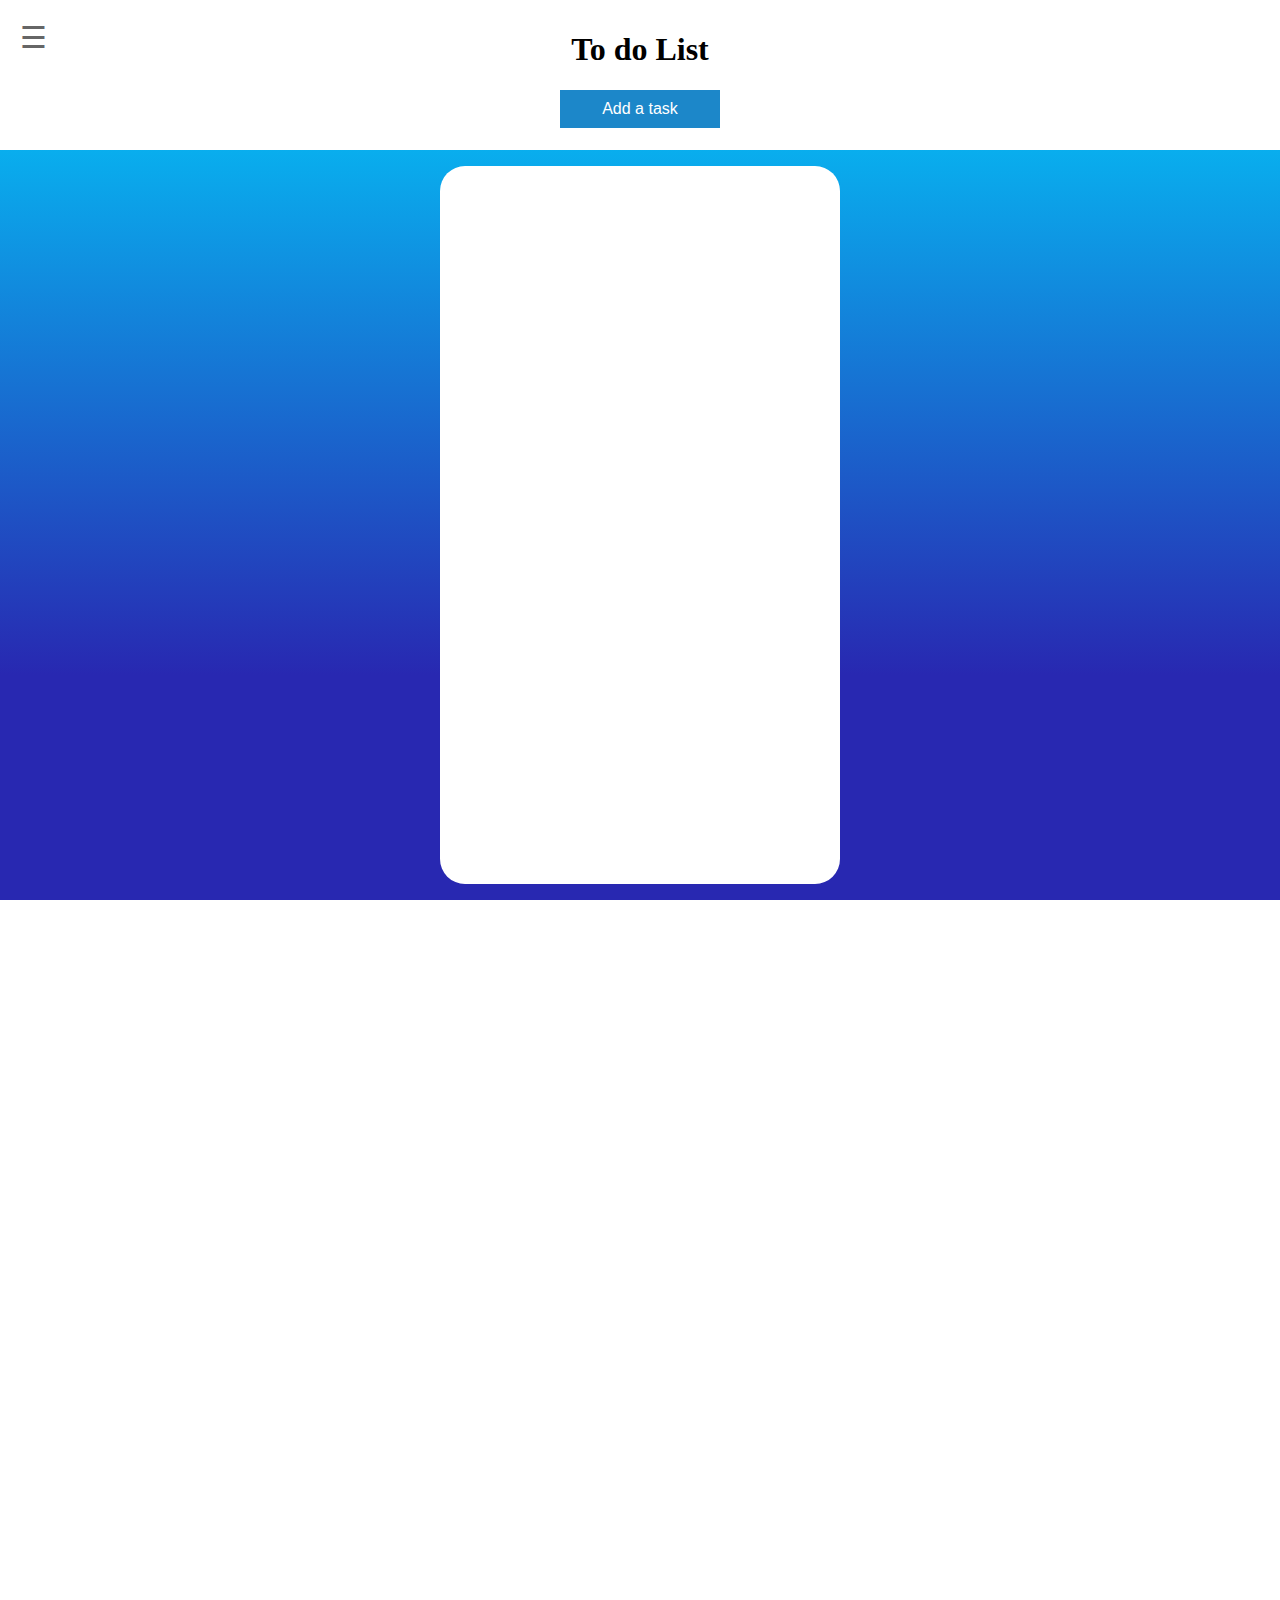
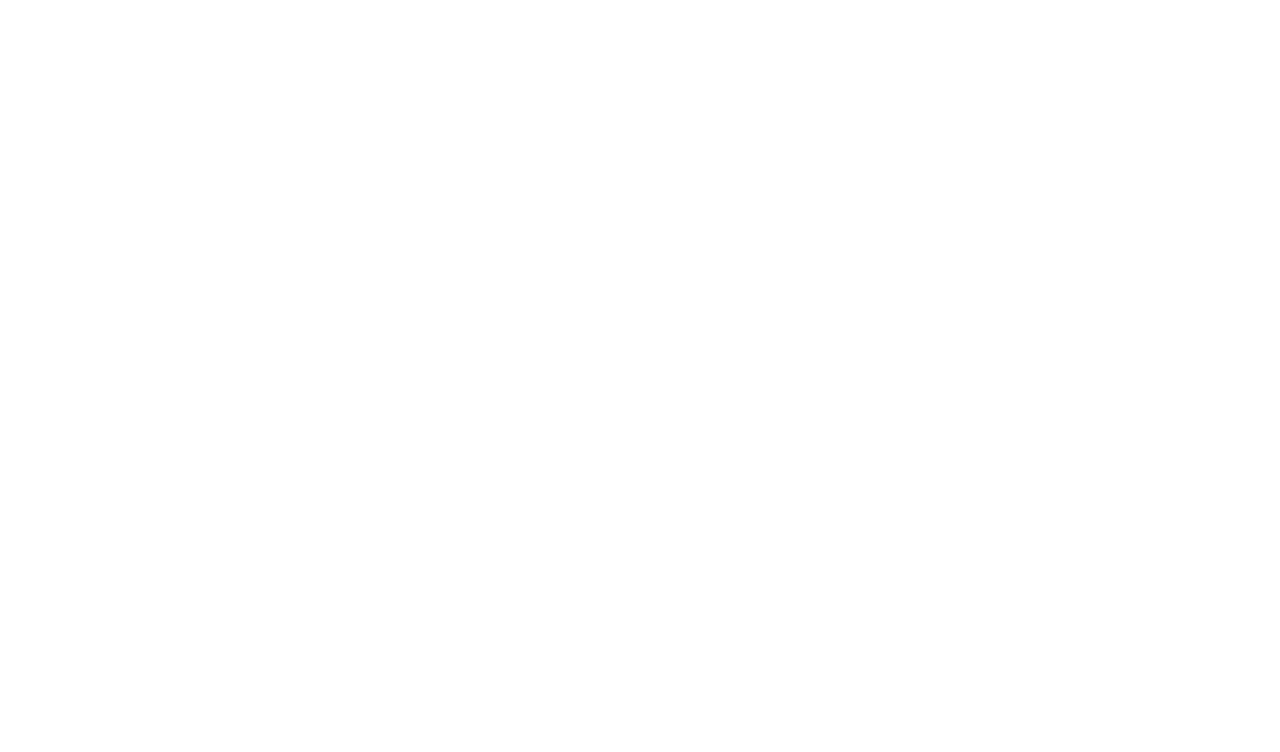
<file: index.html>
<!DOCTYPE html>
<html lang="en">
<head>
    <meta charset="UTF-8">
    <meta http-equiv="X-UA-Compatible" content="IE=edge">
    <meta name="viewport" content="width=device-width, initial-scale=1.0">
    <link rel="stylesheet" href="css/style.css">
    <title>Document</title>
</head>
<body>
    <div id="sidebar" class="sidenav">
        <a href="javascript:void(0)" class="closebtn" onclick="closeNav()">&times;</a>
    </div>

    <div id="fake-top"></div>
    <div id="entry-div">
        <span class="button-sideBar" style="font-size:30px;cursor:pointer" onclick="openNav()">&#9776;</span>

        <h1>To do List</h1>

        <button class="button button-modal" data-modal="add-task-dialog">Add a task</button>
    </div>

    <div id="categories-div">

    </div>

    <dialog id="add-task-dialog">
        <div class="modal-content">
            <form>
                <button formmethod="dialog" class="close">&times;</button>

                <h2>Add a task</h2>

                <div>
                    <span>Title: </span>
                    <input id="name-input" type="text" placeholder="Something..."/>
        
                    <span>Content:</span>
                    <textarea id="content-input" rows="4" placeholder="Something..."></textarea>
                </div>

                <button formmethod="dialog" class="send-button" onclick="addTaskFromInputs()">Envoyer</button>
            </form>
        </div>
    </dialog>

    <script src="js/app.js"></script>
</body>
</html>
</file>
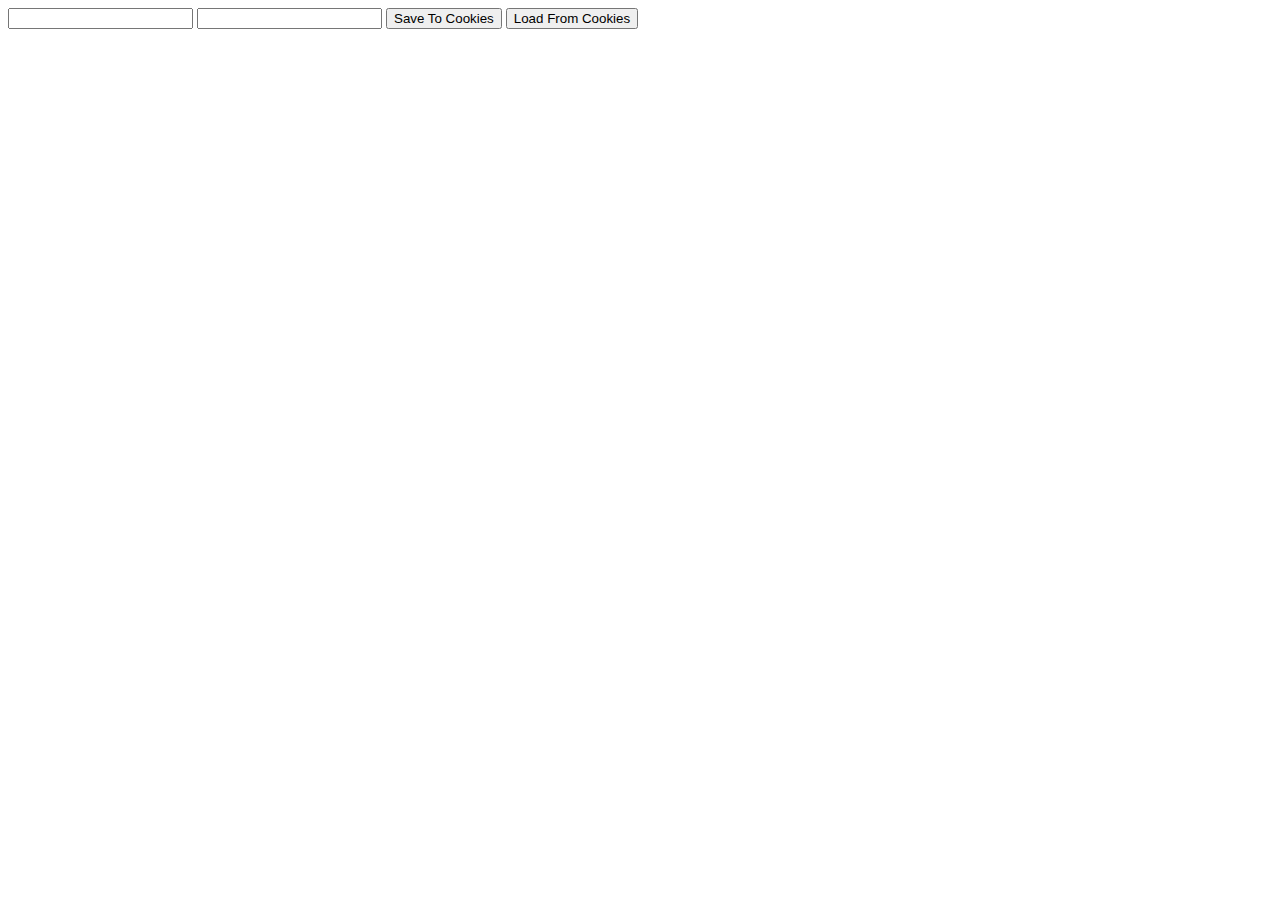
<file: tests/cookies.html>
<!DOCTYPE HTML>
<html>
<head>
<script>
var myCookies = {};

function saveCookies()
{
	myCookies["_user"] = document.getElementById("user").value;
	myCookies["_uage"] = document.getElementById("age").value.toString();
	//Start Reuseable Section
	document.cookie = "";
	var expiresAttrib = new Date(Date.now()+60*1000).toString();
	var cookieString = "";
	for (var key in myCookies)
	{
		cookieString = key+"="+myCookies[key]+";"+expiresAttrib+";";
		document.cookie = cookieString;
	}
	//End Reuseable Section
	document.getElementById("out").innerHTML = document.cookie;
}

function loadCookies()
{
	//Start Reuseable Section
	myCookies = {};
	var kv = document.cookie.split(";");
	for (var id in kv)
	{
		var cookie = kv[id].split("=");
		myCookies[cookie[0].trim()] = cookie[1];
	}
	//End Reuseable Section
	document.getElementById("user").value = myCookies["_user"];
	document.getElementById("age").value = myCookies["_uage"];
}

</script>
</head>
<body>

<input type="text" id="user">
<input type="text" id="age">
<button onclick="saveCookies()">Save To Cookies</button>
<button onclick="loadCookies()">Load From Cookies</button>
<p id="out"></p>
</body>
</html>
</file>
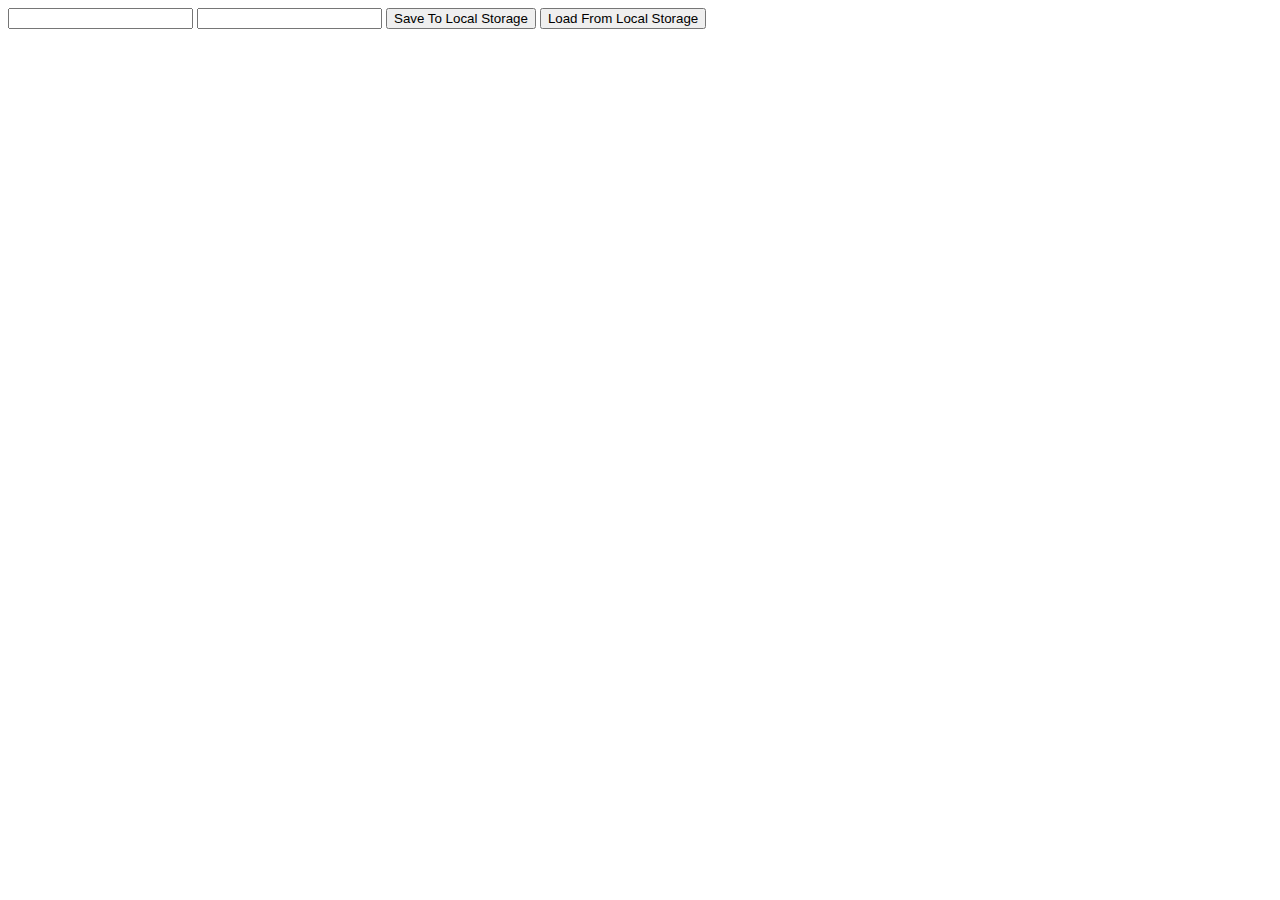
<file: tests/localApp.html>
<!DOCTYPE HTML>
<html>
<head>
<script>
function saveValues()
{
	localStorage._user = document.getElementById("user").value;
	localStorage._uage = document.getElementById("age").value.toString();
}

function loadValues()
{
	document.getElementById("user").value = localStorage._user;
	document.getElementById("age").value = localStorage._uage;
}

</script>
</head>
<body>

<input type="text" id="user">
<input type="text" id="age">
<button onclick="saveValues()">Save To Local Storage</button>
<button onclick="loadValues()">Load From Local Storage</button>
<p id="out"></p>
</body>
</html>
</file>
<file: css/style.css>
:root {
    --box-width: 400px;
    --box-height: calc(100vh - 182px);
    --box-space: calc((100% - 3 * var(--box-width)) / 4);

    --task-width: 80%;
    --task-padding-up: 15px;
}

html {
    scroll-behavior: smooth;
}

body {
    margin: 0px;
    background: linear-gradient(180deg, rgba(255,255,255,1) 0%, rgba(0,212,255,1) 0%, rgba(40,40,177,1) 75%) no-repeat center center fixed;
    height: 100%;
}

.button-sideBar {
    display: none;
}

.sidenav {
    height: 100%;
    width: 0;
    position: fixed;
    z-index: 1;
    top: 0;
    left: 0;
    background-color: #111;
    overflow-x: hidden;
    transition: 0.5s;
    padding-top: 60px;
    text-align:center;
}

.sidenav a {
    min-width: 100px;
    padding: 8px 8px 8px 32px;
    text-decoration: none;
    font-size: 25px;
    color: #818181;
    display: block;
    transition: 0.3s;
}

.sidenav a:hover{
    color: #f1f1f1;
}

.sidenav .closebtn {
    position: absolute;
    top: 0;
    right: 0;
    font-size: 36px;
    margin-left: auto;
}

@media screen and (max-height: 450px) {
    .sidenav {padding-top: 15px;}
    .sidenav a {font-size: 18px;}
}

#entry-div {
    z-index: 1;
    position: fixed;
    padding: 10px 0px;

    width: 100%;
    height: 130px;

    top: 0;
    
    background-color: white;
}

#fake-top {
    display: fixed;
    padding: 10px 0px;

    width: 100%;
    height: 130px;

    top: 0;
    
    background-color: white;
}

h1 {
    text-align: center
}

.cat-div{
    display: inline-block;
    width: calc(var(--box-width));
    height: calc(var(--box-height));
    
    padding: 0 0 0 0;
    
    margin-top: 16px;
    margin-left: var(--box-space);
    
    background-color: white;
    border-radius: 25px;
    
    overflow: auto;

    -ms-overflow-style: none;  /* Internet Explorer 10+ */
    scrollbar-width: none;  /* Firefox */
}

.cat-div::-webkit-scrollbar { 
    display: none;  /* Safari and Chrome */
}

.task-div {
    display: block;
    position: relative;

    width: calc(var(--task-width));
    max-width: calc(var(--task-width));

    padding: var(--task-padding-up);
    margin-left: auto;
    margin-right: auto;
    margin-top: var(--task-padding-up);
    margin-bottom: var(--task-padding-up);
    
    background-color: white;
    box-shadow: 1px 1px 2px 1px rgba(0, 0, 0, 0.096);
    border-radius: 10px;

    opacity: 100;
    transition-duration: 1s;
}

.select-task-div {
    display: block;
    position: fixed;

    width: calc(0.8 * var(--box-width));
    max-width: calc(0.8 * var(--task-width));

    padding-left: calc(0.05 * var(--box-width));
    padding-right: calc(0.05 * var(--box-width));
    padding-top: calc(0.05 * var(--box-width));
    padding-bottom: calc(0.05 * var(--box-width));
    
    background-color: white;
    box-shadow: 1px 1px 2px 1px rgba(0, 0, 0, 0.096);
    border-radius: 10px;
}

.task-name {

}

.task-cancel {
    position: absolute;
    float: right;
    top: -10px;
    right: -10px;

    background: rgba(163, 163, 163, 0.781);
	color: white;
    border-radius: 10px;
    border: 1px solid transparent;
}

@media (max-width: 1280px) {
    .cat-div{
        display: block;
        
        margin-left: auto;
        margin-right: auto;
    }
    
    .button-sideBar {
        display: block;
        position: absolute;

        top: 20px;
        left: 20px;
    }
}

@media (max-width: 400px) {
    .cat-div{
        width: 100%;
    }
}

dialog {
    width: 800px;
    height: 350px;
    overflow: auto;

    box-shadow: 0 2px 5px #f5f5f5;
    background: #eee;
}

.modal-content {
    width: 90%;
    margin: auto;
    padding: 25px;
}

h2, p {
    margin: 0 0 20px;
    font-weight: 400;
    color: #999;
}

span {
    color: #666;
    display: block;
    padding: 0 0 5px;
}

input, textarea {
    width: calc(100% - 22px);
    padding: 10px;
    margin-bottom: 20px;
    border: 1px solid #1c87c9;
    outline: none;

    font-family: Arial, Helvetica, sans-serif;
}

.send-button {
    width: 100%;
    padding: 10px;
    border: none;
    background: #1c87c9;
    font-size: 16px;
    font-weight: 400;
    color: #fff;
}

.button {
    border: none;
    background: #1c87c9;
    font-size: 16px;
    font-weight: 400;
    color: #fff;

    display: block;
    width: 160px;
    padding: 10px;
    margin-left: auto;
    margin-right: auto;
}
.button:hover {
    background: #2371a0;
}

.close {
    color: #aaa;
    float: right;
    font-size: 28px;
    font-weight: bold;
}
.close:hover, .close:focus {
    color: black;
    text-decoration: none;
    cursor: pointer;
}
</file>
